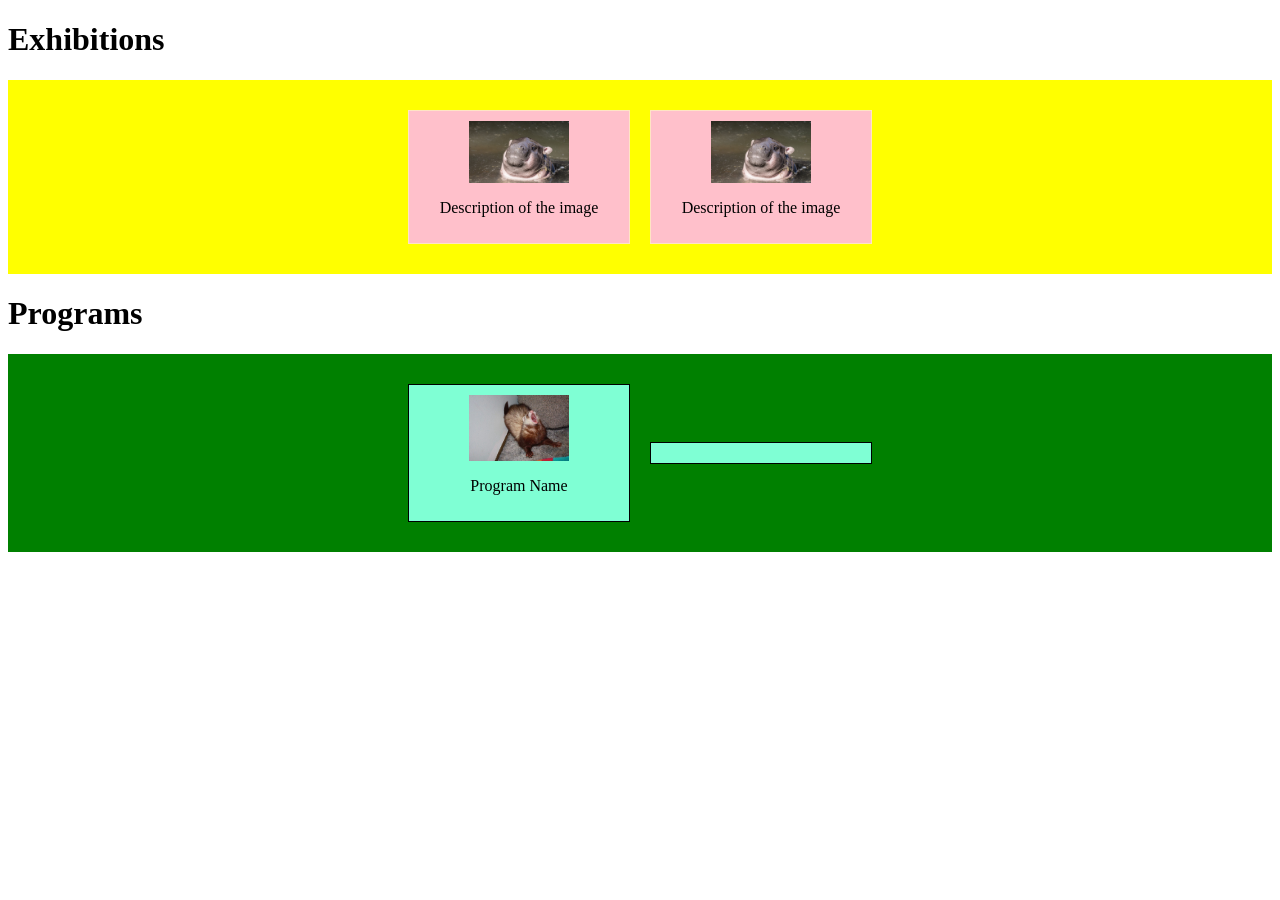
<file: Flex-Demo/index.html>
<!DOCTYPE html>
<html lang="en">

<head>
    <link rel="stylesheet" href="stylef.css">
</head>

<body>
    <div>
        <h1>Exhibitions</h1>
        <div class="cards-container">
            <div class="card">
                <img class="card-img" src="images/africa-pygmy-hippo-holly-berry-1-jan-24-2018.jpg">
                <p>Description of the image</p>
            </div>
            <div class="card">
                <img class="card-img" src="images/africa-pygmy-hippo-holly-berry-1-jan-24-2018.jpg">
                <p>Description of the image</p>
            </div>
        </div>
    </div>
    <div>
        <h1>Programs</h1>
        <div class="cards-containerP">
            <div class="cardP">
                <img class="card-img" src="images/IMG_6088.jpg">
                <p>Program Name</p>
            </div>
            <div class="cardP">

            </div>
        </div>
    </div>
</body>

</html>
</file>
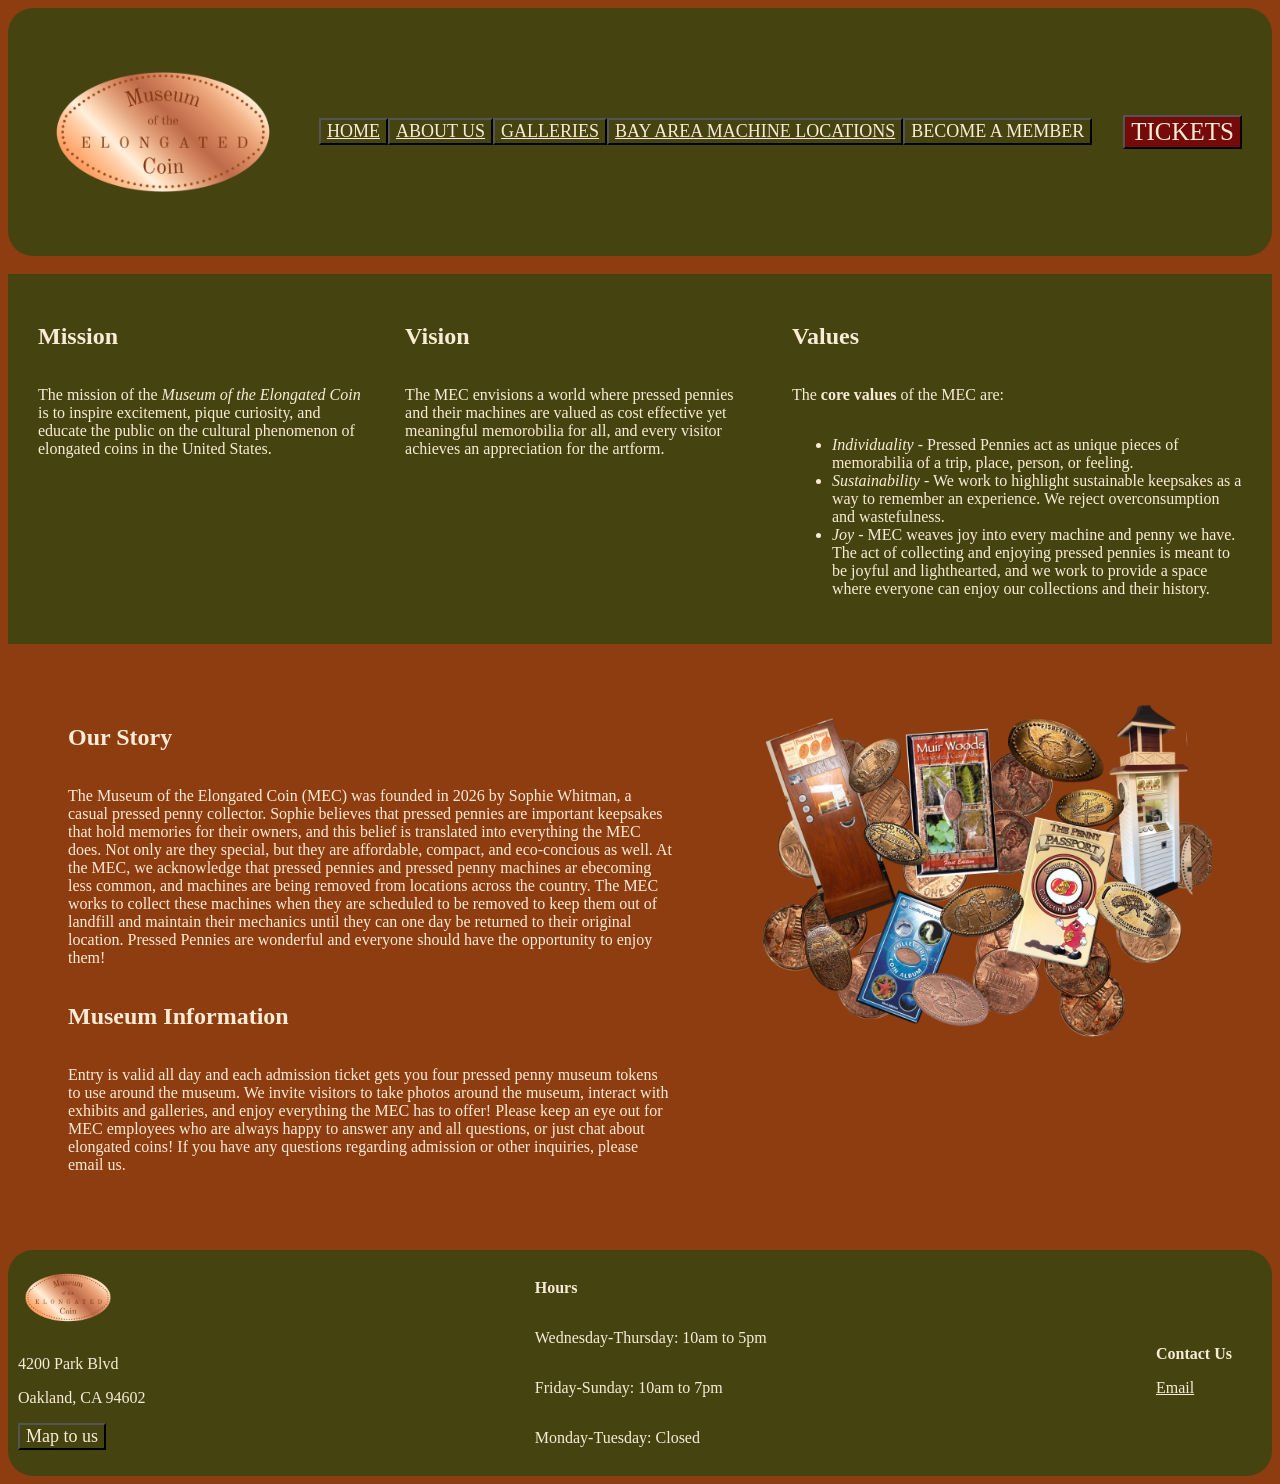
<file: AboutUs.html>
<!DOCTYPE html>
<html lang="en">

<head>
    <link rel="stylesheet" href="stylehome.css">
</head>

<body>
    <div class="header-container">
        <img class="logo" src="images/MECLogo.png">
        <div class="button-container">
            <div>
                <button class="headerbutton"> <a href="MEChomepage.html" style="color: antiquewhite;">HOME</a></button>
            </div>
            <div>
                <button class="headerbutton"> <a href="AboutUs.html" style="color: antiquewhite;">ABOUT US</a></button>
            </div>
            <div>
                <button class="headerbutton"> <a href="Galleries.html"
                        style="color: antiquewhite;">GALLERIES</a></button>
            </div>
            <div>
                <button class="headerbutton"> <a href="Locations.html" style="color: antiquewhite;">BAY AREA MACHINE
                        LOCATIONS</a></button>
            </div>
            <div>
                <button class="headerbutton">BECOME A MEMBER</button>
            </div>
        </div>
        <div class="admission-container">
            <button class="admissionbutton">TICKETS</button>
        </div>
    </div>
    <br>
    <div class="about-container">
        <div class="mission">
            <h2>Mission</h2>
            <p>The mission of the <i>Museum of the Elongated Coin</i> is to inspire excitement, pique curiosity, and
                educate the public on the cultural phenomenon of elongated coins in the United States.</p>
        </div>
        <div class="vision">
            <h2>Vision</h2>
            <p>The MEC envisions a world where pressed pennies and their machines are valued as cost effective yet
                meaningful memorobilia for all, and every visitor achieves an appreciation for the artform.</p>
        </div>
        <div class="values">
            <h2>Values</h2>
            <p>The <b>core values</b> of the MEC are:</p>
            <ul>
                <li><i>Individuality</i> - Pressed Pennies act as unique pieces of memorabilia of a trip, place, person,
                    or feeling.</li>
                <li><i>Sustainability</i> - We work to highlight sustainable keepsakes as a way to remember an
                    experience. We reject overconsumption and wastefulness.</li>
                <li><i>Joy</i> - MEC weaves joy into every machine and penny we have. The act of collecting and enjoying
                    pressed pennies is meant to be joyful and lighthearted, and we work to provide a space where
                    everyone can enjoy our collections and their history.</li>
            </ul>
        </div>
    </div>
    <div class="story">
        <div class="story1">
            <h2>Our Story</h2>
            <p>The Museum of the Elongated Coin (MEC) was founded in 2026 by Sophie Whitman, a casual pressed penny
                collector. Sophie believes that pressed pennies are important keepsakes that hold memories for their
                owners, and this belief is translated into everything the MEC does. Not only are they special, but they are affordable, compact, and eco-concious as well. At the
                MEC, we acknowledge that pressed pennies and pressed penny machines ar ebecoming less common, and
                machines are being removed from locations across the country. The MEC works to collect these machines
                when they are scheduled to be removed to keep them out of landfill and maintain their mechanics until
                they can one day be returned to their original location. Pressed Pennies are wonderful and everyone
                should have the opportunity to enjoy them!</p>
            <h2>Museum Information</h2>
            <p>Entry is valid all day and each admission ticket gets you four pressed penny museum tokens to use around
                the museum. We invite visitors to take photos around the museum, interact with exhibits and galleries,
                and enjoy everything the MEC has to offer! Please keep an eye out for MEC employees who are always happy
                to answer any and all questions, or just chat about elongated coins! If you have any questions regarding
                admission or other inquiries, please email us.</p>
        </div>
        <div class="story2">
            <img class="collection-img" src="images/collection.jpg">
        </div>
    </div>
    <div class="footer-container">
        <div class="logoaddress">
            <img class="logofoot" src="images/MECLogo.png">
            <p>4200 Park Blvd</p>
            <p>Oakland, CA 94602</p>
            <p>
                <button onclick="document.location='https://maps.app.goo.gl/gWMEnoSm9SWo5n4v9'" class="mapbutton">Map to
                    us</button>
            </p>
        </div>
        <div class="hours">
            <p><b>Hours</b></p>
            <p>Wednesday-Thursday: 10am to 5pm</p>
            <p>Friday-Sunday: 10am to 7pm</p>
            <p>Monday-Tuesday: Closed</p>
        </div>
        <div class="contact">
            <p><b>Contact Us</b></p>
            <a href="mailto:sewhitman2@dons.usfca.edu" style="color: antiquewhite;">Email</a>
        </div>
    </div>
</body>

</html>
</file>
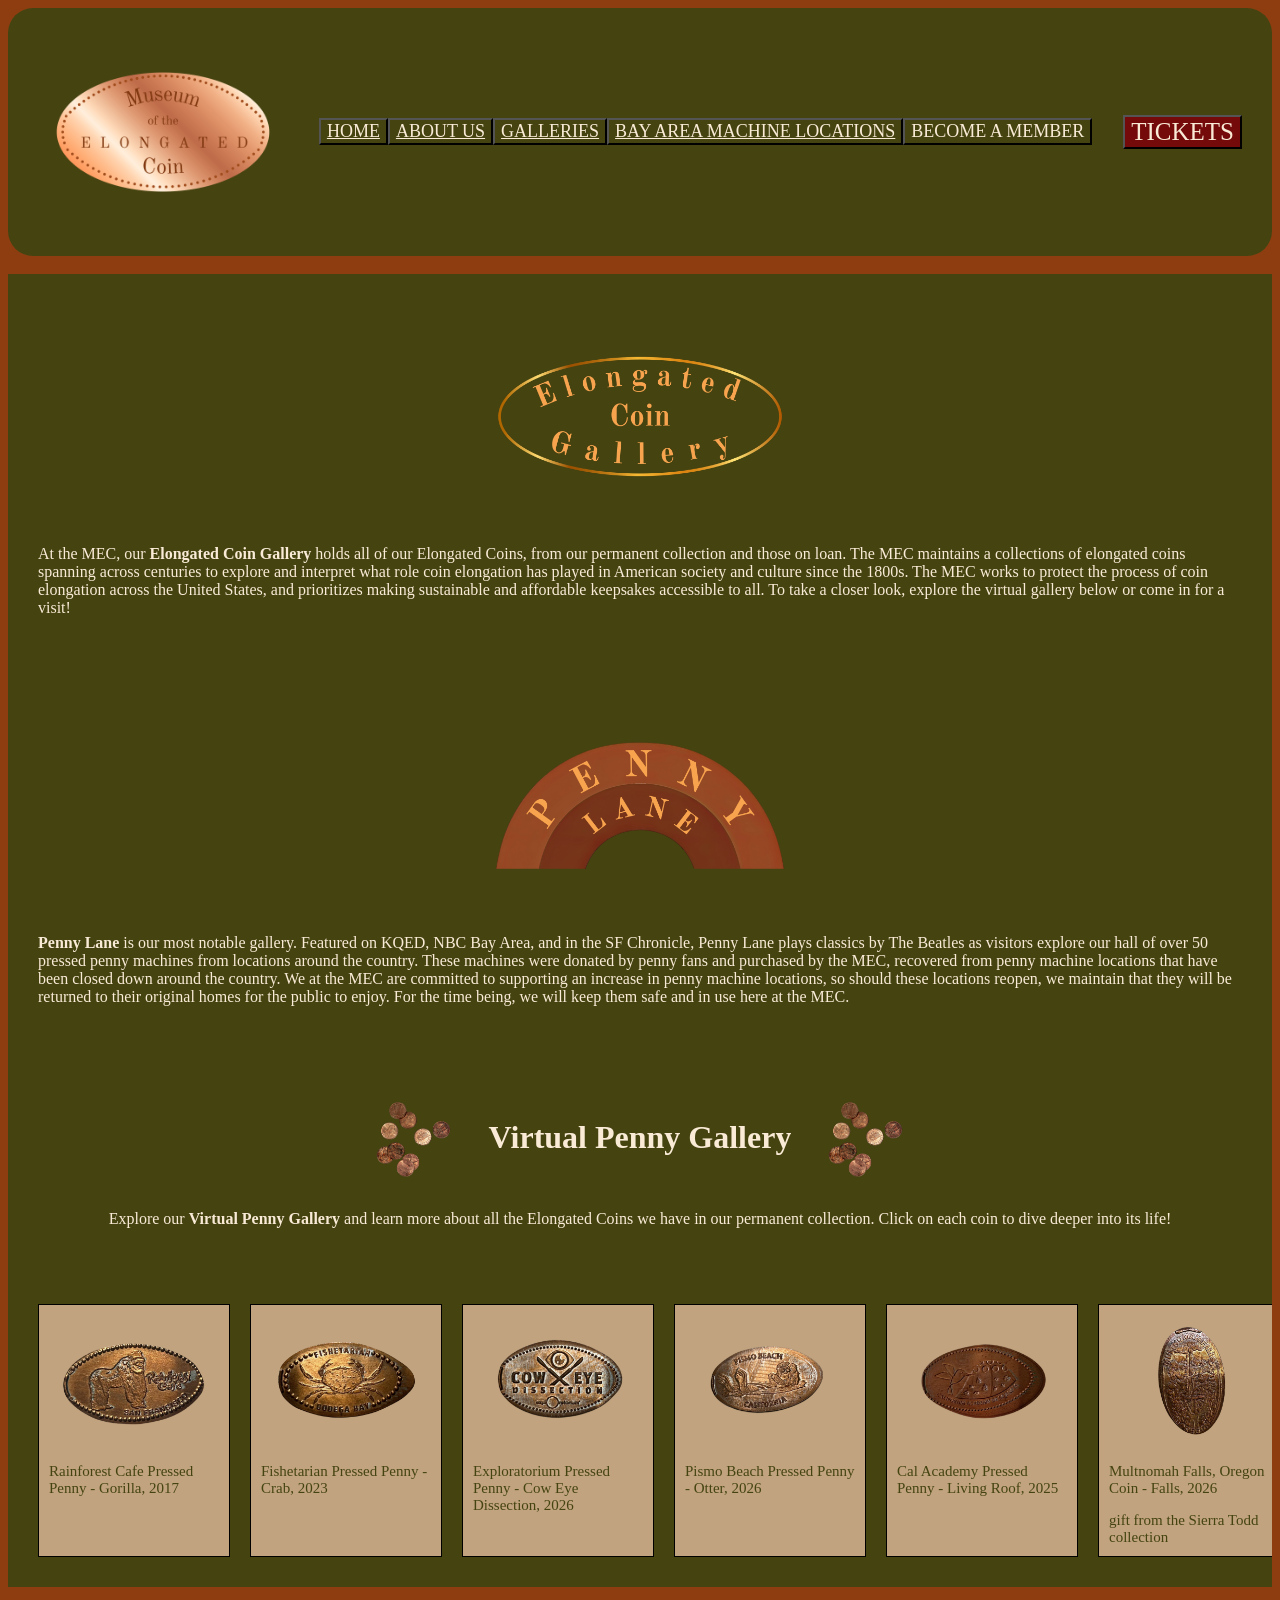
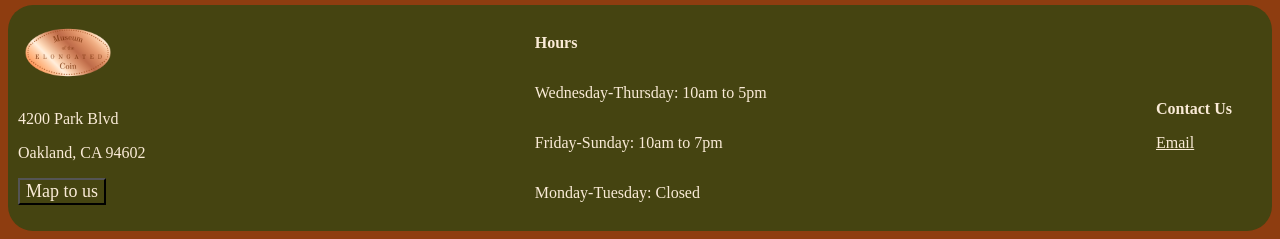
<file: Galleries.html>
<!DOCTYPE html>
<html lang="en">

<head>
    <link rel="stylesheet" href="stylehome.css">
</head>

<body>
    <div class="header-container">
        <img class="logo" src="images/MECLogo.png">
        <div class="button-container">
            <div>
                <button class="headerbutton"> <a href="MEChomepage.html" style="color: antiquewhite;">HOME</a></button>
            </div>
            <div>
                <button class="headerbutton"> <a href="AboutUs.html" style="color: antiquewhite;">ABOUT US</a></button>
            </div>
            <div>
                <button class="headerbutton"> <a href="Galleries.html"
                        style="color: antiquewhite;">GALLERIES</a></button>
            </div>
            <div>
                <button class="headerbutton"> <a href="Locations.html" style="color: antiquewhite;">BAY AREA MACHINE
                        LOCATIONS</a></button>
            </div>
            <div>
                <button class="headerbutton">BECOME A MEMBER</button>
            </div>
        </div>
        <div class="admission-container">
            <button class="admissionbutton">TICKETS</button>
        </div>
    </div>
    <br>
    <div class="MEC-gallery">
        <img class="logoimg" src="images/ECG.jpg">
        <p>At the MEC, our <b>Elongated Coin Gallery</b> holds all of our Elongated Coins, from our permanent collection
            and those on loan. The MEC maintains a collections of elongated coins spanning across centuries to explore
            and interpret what role coin elongation has played in American society and culture since the 1800s. The MEC
            works to protect the process of coin elongation across the United States, and prioritizes making sustainable
            and affordable keepsakes accessible to all. To
            take a closer look, explore the virtual gallery below or come in for a visit!</p>
    </div>
    <div class="penny-lane">
        <img class="logoimg" src="images/PL.jpg">
        <p><b>Penny Lane</b> is our most notable gallery. Featured on KQED, NBC Bay Area, and in the SF Chronicle, Penny
            Lane plays classics by The Beatles as visitors explore our hall of over 50 pressed penny machines from
            locations around the country. These machines were donated by penny fans and purchased by the MEC, recovered
            from penny machine locations that have been closed down around the country. We at the MEC are committed to
            supporting an increase in penny machine locations, so should these locations reopen, we maintain that they
            will be returned to their original homes for the public to enjoy. For the time being, we will keep them safe
            and in use here at the MEC.</p>
    </div>
    <div class="virtual-gallery">
        <div class="galleryintro">
            <img class="pennypicture" src="images/virtual-penny.jpg">
            <h1>Virtual Penny Gallery</h1> <img class="pennypicture" src="images/virtual-penny.jpg">
        </div>
        <p>Explore our <b>Virtual Penny Gallery</b> and learn more about all the Elongated Coins we have in our
            permanent collection. Click on each coin to dive deeper into its life!</p>
    </div>
    <div class="scroll-container">
        <div class="scroll-coin">
            <img class="card-img" src="images/RFC.jpg">
            <p>Rainforest Cafe Pressed Penny - Gorilla, 2017</p>
        </div>
        <div class="scroll-coin">
            <img class="card-img" src="images/Fish.jpg">
            <p>Fishetarian Pressed Penny - Crab, 2023</p>
        </div>
        <div class="scroll-coin">
            <img class="card-img" src="images/explocoin.jpg">
            <p>Exploratorium Pressed Penny - Cow Eye Dissection, 2026</p>
        </div>
        <div class="scroll-coin">
            <img class="card-img" src="images/pismocoin.jpg">
            <p>Pismo Beach Pressed Penny - Otter, 2026</p>
        </div>
        <div class="scroll-coin">
            <img class="card-img" src="images/calacadcoin.jpg">
            <p>Cal Academy Pressed Penny - Living Roof, 2025</p>
        </div>
        <div class="scroll-coin">
            <img class="card-img" src="images/waterfallcoin.jpg">
            <p>Multnomah Falls, Oregon Coin - Falls, 2026</p>
            gift from the Sierra Todd collection
        </div>
        <div class="scroll-coin">
            <img class="card-img" src="images/wcecoin.jpg">
            <p>World's Columbian Exchange Coin - 1893</p>
            gift from the American Numismatic Association
        </div>
        <div class="scroll-coin">
            <img class="card-img" src="images/bridgecoin.jpg">
            <p>San Francisco Pressed Penny - Golden Gate Bridge, 2017</p>
        </div>
        <div class="scroll-coin">
            <img class="card-img" src="images/cavetraincoin.jpg">
            <p>Santa Cruz Beach Boardwalk Pressed Penny - Cave Train, 2018</p>
        </div>
        <div class="scroll-coin">
            <img class="card-img" src="images/cratercoin.jpg">
            <p>Crater Lake Pressed Penny - 2022</p>
        </div>
        <div class="scroll-coin">
            <img class="card-img" src="images/dinocoin.jpg">
            <p>Universal Studios Pressed Penny - Jurassic World, 2025</p>
        </div>
        <div class="scroll-coin">
            <img class="card-img" src="images/grizzlycoin.jpg">
            <p>SF Zoo Pressed Penny - Grizzly, 2024</p>
        </div>
        <div class="scroll-coin">
            <img class="card-img" src="images/IWMcoin.jpg">
            <p>Imperial War Museum Pressed Penny - Flanders Poppy, 2019</p>
        </div>
        <div class="scroll-coin">
            <img class="card-img" src="images/LAcoin.jpg">
            <p>Farmers Market Pressed Penny - 2023</p>
        </div>
        <div class="scroll-coin">
            <img class="card-img" src="images/oldtowncoin.jpg">
            <p>Old Town San Diego Pressed Penny - 2024</p>
        </div>
        <div class="scroll-coin">
            <img class="card-img" src="images/PAcoin.jpg">
            <p>Philadelphia Pressed Penny - Liberty Bell, 2024</p>
        </div>
        <div class="scroll-coin">
            <img class="card-img" src="images/spacecoin.jpg">
            <p>Cal Academy Pressed Penny - Planets, 2025</p>
        </div>
        <div class="scroll-coin">
            <img class="card-img" src="images/muirwoodscoin.jpg">
            <p>Muir Woods Pressed Penny - Owl, 2026</p>
            gift of Claire Weeks
        </div>
    </div>
    <br>
    <div class="footer-container">
        <div class="logoaddress">
            <img class="logofoot" src="images/MECLogo.png">
            <p>4200 Park Blvd</p>
            <p>Oakland, CA 94602</p>
            <p>
                <button onclick="document.location='https://maps.app.goo.gl/gWMEnoSm9SWo5n4v9'" class="mapbutton">Map to
                    us</button>
            </p>
        </div>
        <div class="hours">
            <p><b>Hours</b></p>
            <p>Wednesday-Thursday: 10am to 5pm</p>
            <p>Friday-Sunday: 10am to 7pm</p>
            <p>Monday-Tuesday: Closed</p>
        </div>
        <div class="contact">
            <p><b>Contact Us</b></p>
            <a href="mailto:sewhitman2@dons.usfca.edu" style="color: antiquewhite;">Email</a>
        </div>
    </div>
</body>

</html>
</file>
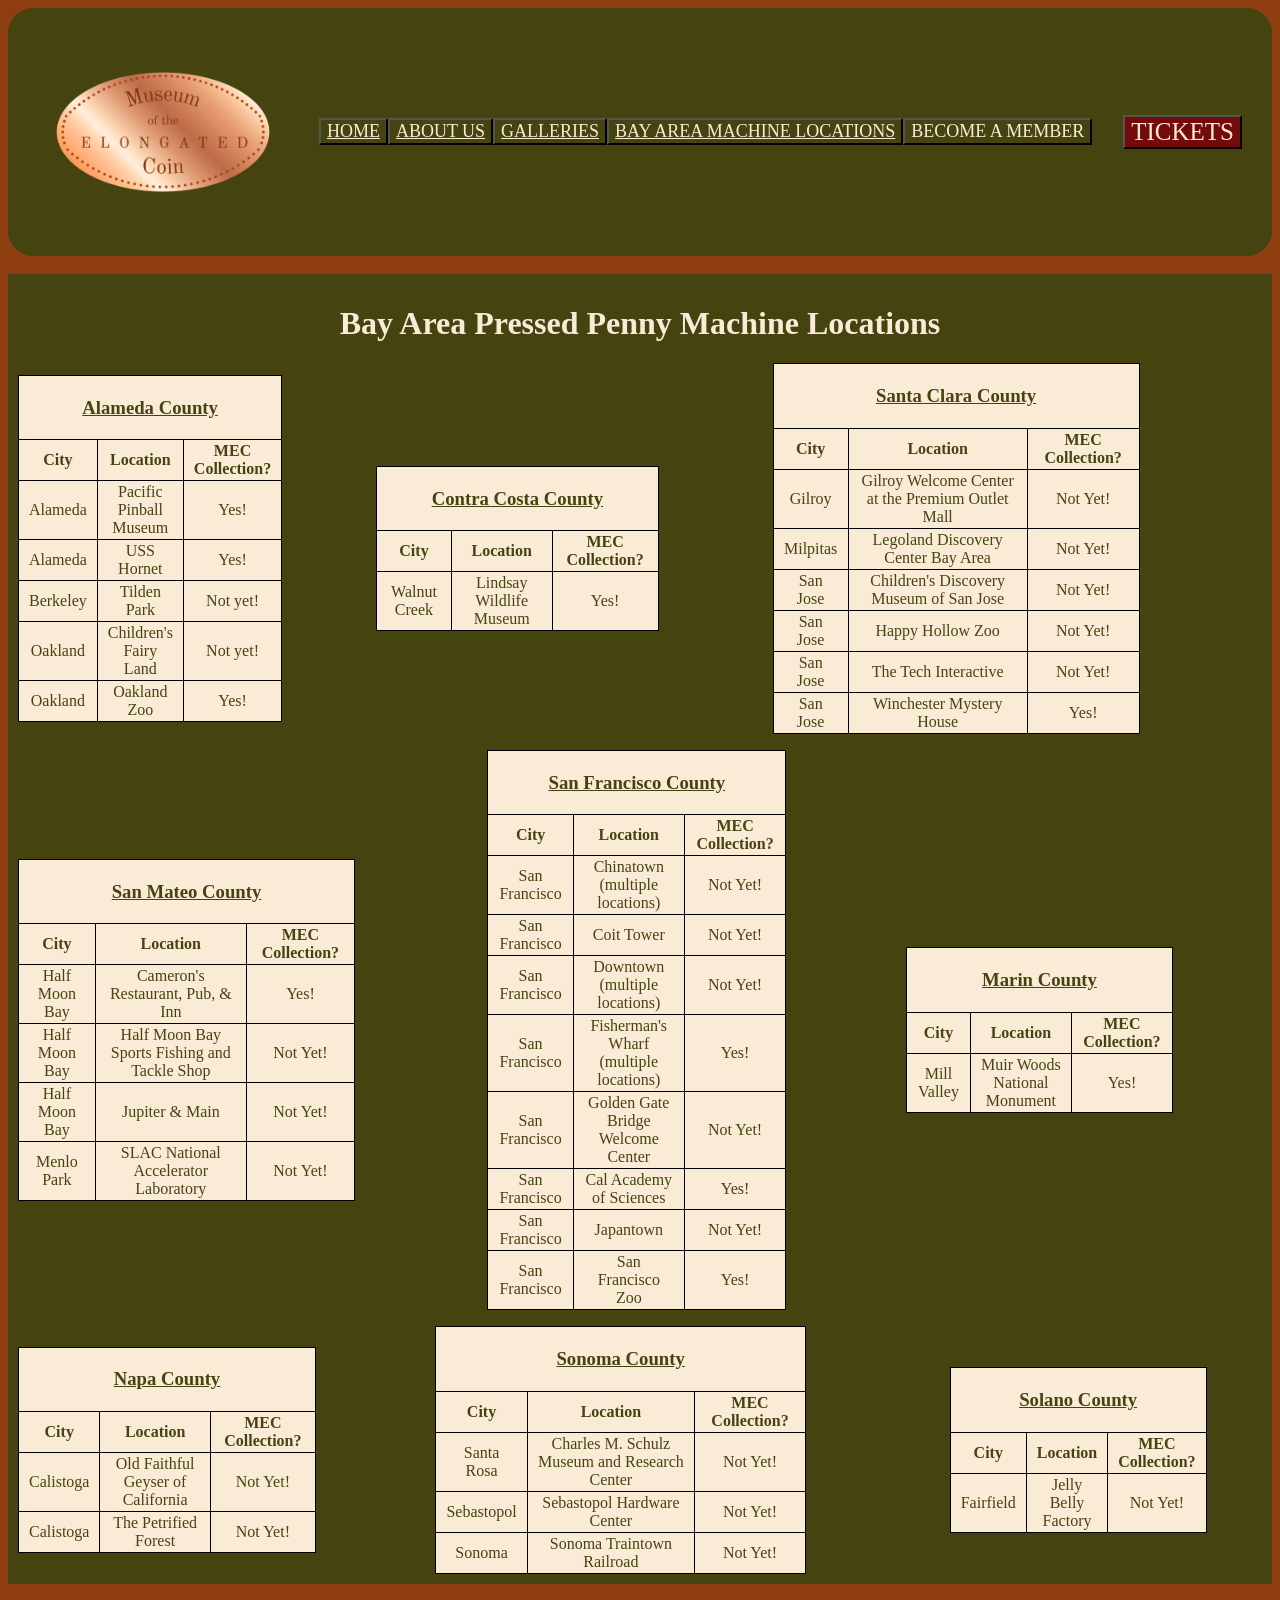
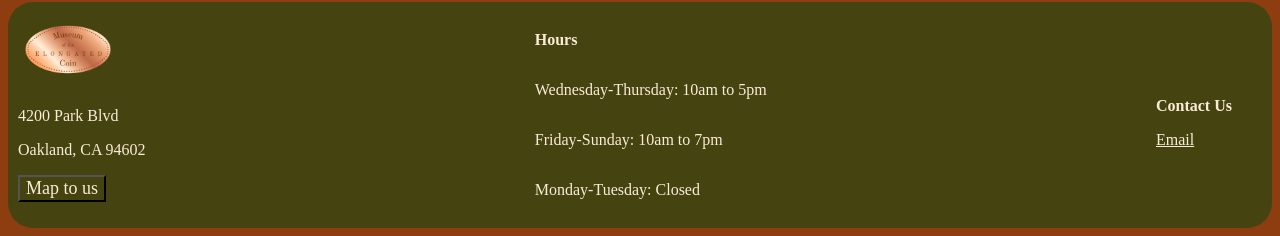
<file: Locations.html>
<!DOCTYPE html>
<html lang="en">

<head>
    <link rel="stylesheet" href="stylehome.css">
</head>

<body>
    <div class="header-container">
        <img class="logo" src="images/MECLogo.png">
        <div class="button-container">
            <div>
                <button class="headerbutton"> <a href="MEChomepage.html" style="color: antiquewhite;">HOME</a></button>
            </div>
            <div>
                <button class="headerbutton"> <a href="AboutUs.html" style="color: antiquewhite;">ABOUT US</a></button>
            </div>
            <div>
                <button class="headerbutton"> <a href="Galleries.html" style="color: antiquewhite;">GALLERIES</a></button>
            </div>
            <div>
                <button class="headerbutton"> <a href="Locations.html" style="color: antiquewhite;">BAY AREA MACHINE LOCATIONS</a></button>
            </div>
            <div>
                <button class="headerbutton">BECOME A MEMBER</button>
            </div>
        </div>
        <div class="admission-container">
            <button class="admissionbutton">TICKETS</button>
        </div>
    </div>
    <br>
    <div class="location-container">
        <h1>Bay Area Pressed Penny Machine Locations</h1>
        <div>
            <div class="tables1">
                <div class="alameda-table">
                <table style="width: 75%;">
                    <tr>
                        <th colspan="3">
                            <h3><u>Alameda County</u></h3>
                        </th>
                    </tr>
                    <tr>
                        <th>City</th>
                        <th>Location</th>
                        <th>MEC Collection?</th>
                    </tr>
                    <tr>
                        <td>Alameda</td>
                        <td>Pacific Pinball Museum</td>
                        <td>Yes!</td>
                    </tr>
                    <tr>
                        <td>Alameda</td>
                        <td>USS Hornet</td>
                        <td>Yes!</td>
                    </tr>
                    <tr>
                        <td>Berkeley</td>
                        <td>Tilden Park</td>
                        <td>Not yet!</td>
                    </tr>
                    <tr>
                        <td>Oakland</td>
                        <td>Children's Fairy Land</td>
                        <td>Not yet!</td>
                    </tr>
                    <tr>
                        <td>Oakland</td>
                        <td>Oakland Zoo</td>
                        <td>Yes!</td>
                    </tr>
                </table>
                </div>
                <div class="contra-table">
                <table style="width: 75%;">
                    <tr>
                        <th colspan="3">
                            <h3><u>Contra Costa County</u></h3>
                        </th>
                    </tr>
                    <tr>
                        <th>City</th>
                        <th>Location</th>
                        <th>MEC Collection?</th>
                    </tr>
                    <tr>
                        <td>Walnut Creek</td>
                        <td>Lindsay Wildlife Museum</td>
                        <td>Yes!</td>
                    </tr>
                </table>
                </div>
                <div class="clara-table">
                <table style="width: 75%;">
                    <tr>
                        <th colspan="3">
                            <h3><u>Santa Clara County</u></h3>
                        </th>
                    </tr>
                    <tr>
                        <th>City</th>
                        <th>Location</th>
                        <th>MEC Collection?</th>
                    </tr>
                    <tr>
                        <td>Gilroy</td>
                        <td>Gilroy Welcome Center at the Premium Outlet Mall</td>
                        <td>Not Yet!</td>
                    </tr>
                    <tr>
                        <td>Milpitas</td>
                        <td>Legoland Discovery Center Bay Area</td>
                        <td>Not Yet!</td>
                    </tr>
                    <tr>
                        <td>San Jose</td>
                        <td>Children's Discovery Museum of San Jose</td>
                        <td>Not Yet!</td>
                    </tr>
                    <tr>
                        <td>San Jose</td>
                        <td>Happy Hollow Zoo</td>
                        <td>Not Yet!</td>
                    </tr>
                    <tr>
                        <td>San Jose</td>
                        <td>The Tech Interactive</td>
                        <td>Not Yet!</td>
                    </tr>
                    <tr>
                        <td>San Jose</td>
                        <td>Winchester Mystery House</td>
                        <td>Yes!</td>
                    </tr>
                </table>
                </div>
            </div>
            <p> </p>
            <div class="tables2">
                <div class="mateo-table">
                <table style="width: 75%;">
                    <tr>
                        <th colspan="3">
                            <h3><u>San Mateo County</u></h3>
                        </th>
                    </tr>
                    <tr>
                        <th>City</th>
                        <th>Location</th>
                        <th>MEC Collection?</th>
                    </tr>
                    <tr>
                        <td>Half Moon Bay</td>
                        <td>Cameron's Restaurant, Pub, & Inn</td>
                        <td>Yes!</td>
                    </tr>
                    <tr>
                        <td>Half Moon Bay</td>
                        <td>Half Moon Bay Sports Fishing and Tackle Shop</td>
                        <td>Not Yet!</td>
                    </tr>
                    <tr>
                        <td>Half Moon Bay</td>
                        <td>Jupiter & Main</td>
                        <td>Not Yet!</td>
                    </tr>
                    <tr>
                        <td>Menlo Park</td>
                        <td>SLAC National Accelerator Laboratory</td>
                        <td>Not Yet!</td>
                    </tr>
                </table>
                </div>
                <div class="SF-table">
                <table style="width: 75%;">
                    <tr>
                        <th colspan="3">
                            <h3><u>San Francisco County</u></h3>
                        </th>
                    </tr>
                    <tr>
                        <th>City</th>
                        <th>Location</th>
                        <th>MEC Collection?</th>
                    </tr>
                    <tr>
                        <td>San Francisco</td>
                        <td>Chinatown (multiple locations)</td>
                        <td>Not Yet!</td>
                    </tr>
                    <tr>
                        <td>San Francisco</td>
                        <td>Coit Tower</td>
                        <td>Not Yet!</td>
                    </tr>
                    <tr>
                        <td>San Francisco</td>
                        <td>Downtown (multiple locations)</td>
                        <td>Not Yet!</td>
                    </tr>
                    <tr>
                        <td>San Francisco</td>
                        <td>Fisherman's Wharf (multiple locations)</td>
                        <td>Yes!</td>
                    </tr>
                    <tr>
                        <td>San Francisco</td>
                        <td>Golden Gate Bridge Welcome Center</td>
                        <td>Not Yet!</td>
                    </tr>
                    <tr>
                        <td>San Francisco</td>
                        <td>Cal Academy of Sciences</td>
                        <td>Yes!</td>
                    </tr>
                    <tr>
                        <td>San Francisco</td>
                        <td>Japantown</td>
                        <td>Not Yet!</td>
                    </tr>
                    <tr>
                        <td>San Francisco</td>
                        <td>San Francisco Zoo</td>
                        <td>Yes!</td>
                    </tr>
                </table>
                </div>
                <div class="marin-table">
                <table style="width: 75%;">
                    <tr>
                        <th colspan="3">
                            <h3><u>Marin County</u></h3>
                        </th>
                    </tr>
                    <tr>
                        <th>City</th>
                        <th>Location</th>
                        <th>MEC Collection?</th>
                    </tr>
                    <tr>
                        <td>Mill Valley</td>
                        <td>Muir Woods National Monument</td>
                        <td>Yes!</td>
                    </tr>
                </table>
                </div>
            </div>
            <p> </p>
            <div class="tables3">
                <div class="napa-table">
                <table style="width: 75%;">
                    <tr>
                        <th colspan="3">
                            <h3><u>Napa County</u></h3>
                        </th>
                    </tr>
                    <tr>
                        <th>City</th>
                        <th>Location</th>
                        <th>MEC Collection?</th>
                    </tr>
                    <tr>
                        <td>Calistoga</td>
                        <td>Old Faithful Geyser of California</td>
                        <td>Not Yet!</td>
                    </tr>
                    <tr>
                        <td>Calistoga</td>
                        <td>The Petrified Forest</td>
                        <td>Not Yet!</td>
                    </tr>
                </table>
                </div>
                <div class="sonoma-table">
                <table style="width: 75%;">
                    <tr>
                        <th colspan="3">
                            <h3><u>Sonoma County</u></h3>
                        </th>
                    </tr>
                    <tr>
                        <th>City</th>
                        <th>Location</th>
                        <th>MEC Collection?</th>
                    </tr>
                    <tr>
                        <td>Santa Rosa</td>
                        <td>Charles M. Schulz Museum and Research Center</td>
                        <td>Not Yet!</td>
                    </tr>
                    <tr>
                        <td>Sebastopol</td>
                        <td>Sebastopol Hardware Center</td>
                        <td>Not Yet!</td>
                    </tr>
                    <tr>
                        <td>Sonoma</td>
                        <td>Sonoma Traintown Railroad</td>
                        <td>Not Yet!</td>
                    </tr>
                </table>
                </div>
                <div class="solano-table">
                <table style="width: 75%;">
                    <tr>
                        <th colspan="3">
                            <h3><u>Solano County</u></h3>
                        </th>
                    </tr>
                    <tr>
                        <th>City</th>
                        <th>Location</th>
                        <th>MEC Collection?</th>
                    </tr>
                    <tr>
                        <td>Fairfield</td>
                        <td>Jelly Belly Factory</td>
                        <td>Not Yet!</td>
                    </tr>
                </table>
                </div>
            </div>
        </div>
    </div>
    <br>
    <div class="footer-container">
        <div class="logoaddress">
            <img class="logofoot" src="images/MECLogo.png">
            <p>4200 Park Blvd</p>
            <p>Oakland, CA 94602</p>
            <p>
                <button onclick="document.location='https://maps.app.goo.gl/gWMEnoSm9SWo5n4v9'" class="mapbutton">Map to
                    us</button>
            </p>
        </div>
        <div class="hours">
            <p><b>Hours</b></p>
            <p>Wednesday-Thursday: 10am to 5pm</p>
            <p>Friday-Sunday: 10am to 7pm</p>
            <p>Monday-Tuesday: Closed</p>
        </div>
        <div class="contact">
            <p><b>Contact Us</b></p>
            <a href="mailto:sewhitman2@dons.usfca.edu" style="color: antiquewhite;">Email</a>
        </div>
    </div>
</body>

</html>
</file>
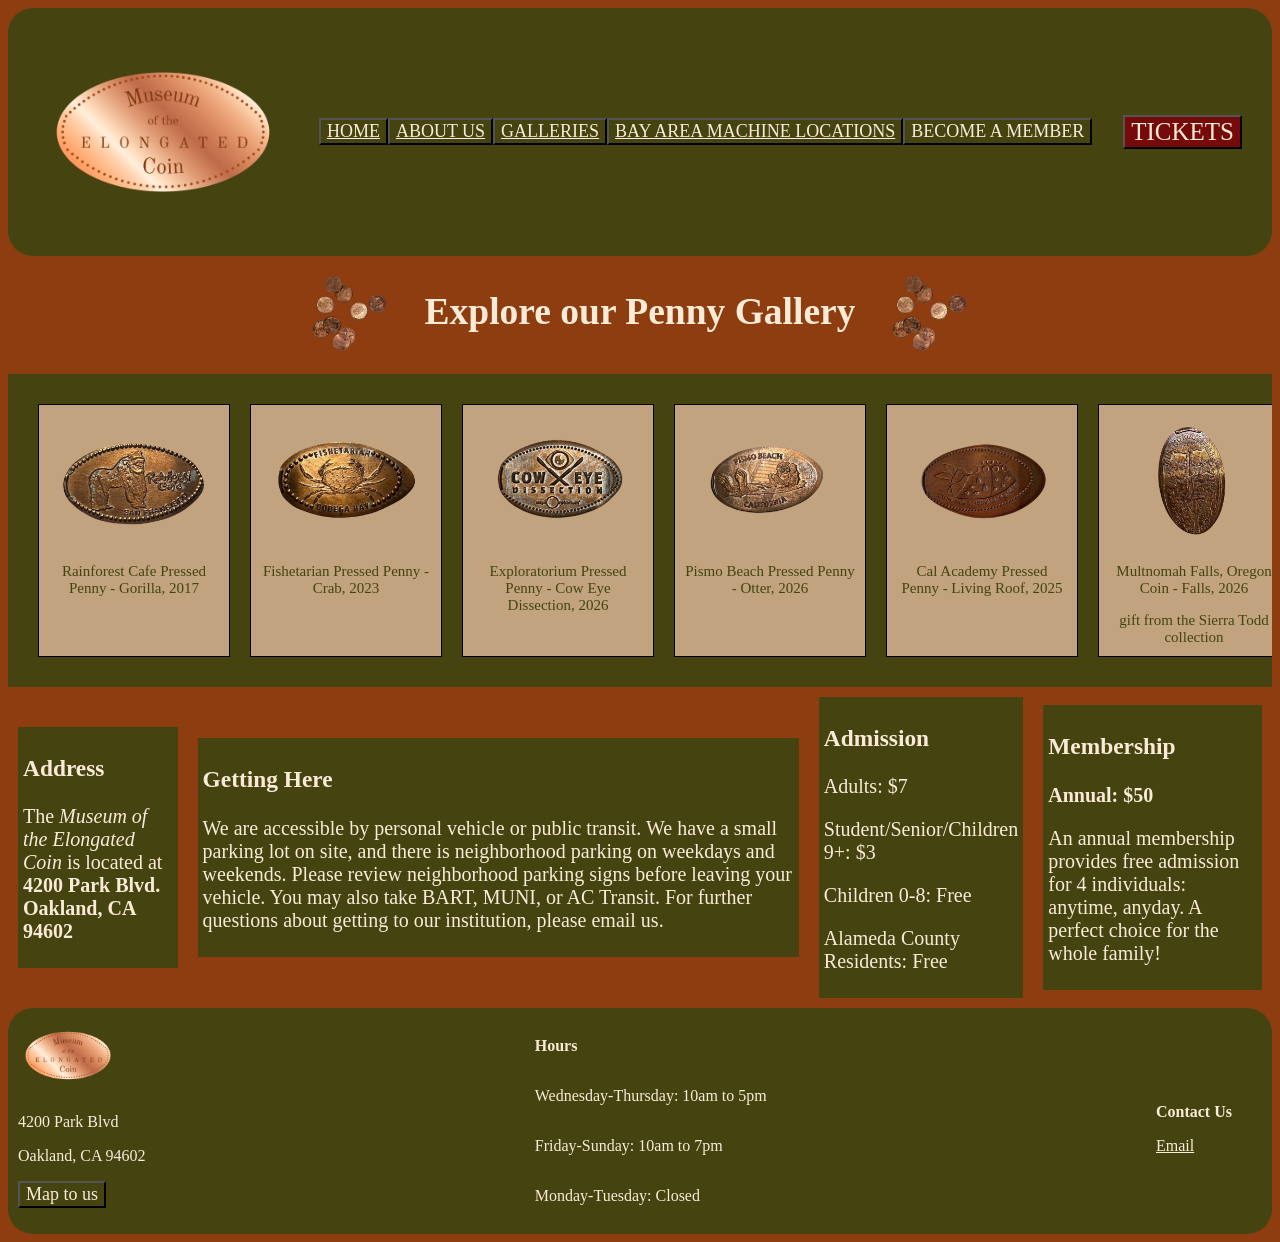
<file: MEChomepage.html>
<!DOCTYPE html>
<html lang="en">

<head>
    <link rel="stylesheet" href="stylehome.css">
</head>

<body>
    <div class="header-container">
        <img class="logo" src="images/MECLogo.png">
        <div class="button-container">
            <div>
                <button class="headerbutton"> <a href="MEChomepage.html" style="color: antiquewhite;">HOME</a></button>
            </div>
            <div>
                <button class="headerbutton"> <a href="AboutUs.html" style="color: antiquewhite;">ABOUT US</a></button>
            </div>
            <div>
                <button class="headerbutton"> <a href="Galleries.html"
                        style="color: antiquewhite;">GALLERIES</a></button>
            </div>
            <div>
                <button class="headerbutton"> <a href="Locations.html" style="color: antiquewhite;">BAY AREA MACHINE
                        LOCATIONS</a></button>
            </div>
            <div>
                <button class="headerbutton">BECOME A MEMBER</button>
            </div>
        </div>
        <div class="admission-container">
            <button class="admissionbutton">TICKETS</button>
        </div>
    </div>
    <div class="gallery">
        <div class="galleryintro">
            <img class="pennypicture" src="images/Pennies.jpg">
            <h2>Explore our Penny Gallery</h2> <img class="pennypicture" src="images/Pennies.jpg">
        </div>
        <div class="cards-container">
            <div class="card">
                <img class="card-img" src="images/RFC.jpg">
                <p>Rainforest Cafe Pressed Penny - Gorilla, 2017</p>
            </div>
            <div class="card">
                <img class="card-img" src="images/Fish.jpg">
                <p>Fishetarian Pressed Penny - Crab, 2023</p>
            </div>
            <div class="card">
                <img class="card-img" src="images/explocoin.jpg">
                <p>Exploratorium Pressed Penny - Cow Eye Dissection, 2026</p>
            </div>
            <div class="card">
                <img class="card-img" src="images/pismocoin.jpg">
                <p>Pismo Beach Pressed Penny - Otter, 2026</p>
            </div>
            <div class="card">
                <img class="card-img" src="images/calacadcoin.jpg">
                <p>Cal Academy Pressed Penny - Living Roof, 2025</p>
            </div>
            <div class="card">
                <img class="card-img" src="images/waterfallcoin.jpg">
                <p>Multnomah Falls, Oregon Coin - Falls, 2026</p>
                gift from the Sierra Todd collection
            </div>
            <div class="card">
                <img class="card-img" src="images/wcecoin.jpg">
                <p>World's Columbian Exchange Coin - 1893</p>
                gift from the American Numismatic Association
            </div>
            <div class="card">
                <img class="card-img" src="images/bridgecoin.jpg">
                <p>San Francisco Pressed Penny - Golden Gate Bridge, 2017</p>
            </div>
            <div class="card">
                <img class="card-img" src="images/cavetraincoin.jpg">
                <p>Santa Cruz Beach Boardwalk Pressed Penny - Cave Train, 2018</p>
            </div>
            <div class="card">
                <img class="card-img" src="images/cratercoin.jpg">
                <p>Crater Lake Pressed Penny - 2022</p>
            </div>
            <div class="card">
                <img class="card-img" src="images/dinocoin.jpg">
                <p>Universal Studios Pressed Penny - Jurassic World, 2025</p>
            </div>
            <div class="card">
                <img class="card-img" src="images/grizzlycoin.jpg">
                <p>SF Zoo Pressed Penny - Grizzly, 2024</p>
            </div>
            <div class="card">
                <img class="card-img" src="images/IWMcoin.jpg">
                <p>Imperial War Museum Pressed Penny - Flanders Poppy, 2019</p>
            </div>
            <div class="card">
                <img class="card-img" src="images/LAcoin.jpg">
                <p>Farmers Market Pressed Penny - 2023</p>
            </div>
            <div class="card">
                <img class="card-img" src="images/oldtowncoin.jpg">
                <p>Old Town San Diego Pressed Penny - 2024</p>
            </div>
            <div class="card">
                <img class="card-img" src="images/PAcoin.jpg">
                <p>Philadelphia Pressed Penny - Liberty Bell, 2024</p>
            </div>
            <div class="card">
                <img class="card-img" src="images/spacecoin.jpg">
                <p>Cal Academy Pressed Penny - Planets, 2025</p>
            </div>
            <div class="card">
                <img class="card-img" src="images/muirwoodscoin.jpg">
                <p>Muir Woods Pressed Penny - Owl, 2026</p>
                gift of Claire Weeks
            </div>
        </div>
    </div>
    <div class="admit-container">
        <div class="address">
            <h3>Address</h3>
            <p>The <i>Museum of the Elongated Coin</i> is located at <b>4200 Park Blvd. Oakland, CA 94602</b></p>
        </div>
        <div class="admission">
            <h3>Getting Here</h3>
            <p>We are accessible by personal vehicle or public transit. We have a small parking lot on site, and
                there is neighborhood parking on weekdays and weekends. Please review neighborhood parking signs
                before leaving your vehicle. You may also take BART, MUNI, or AC Transit. For further questions
                about getting to our institution, please email us.</p>
        </div>
        <div class="admission">
            <h3>Admission</h3>
            <p>Adults: $7</p>
            <p>Student/Senior/Children 9+: $3</p>
            <p>Children 0-8: Free</p>
            <p>Alameda County Residents: Free</p>
        </div>
        <div class="admission">
            <h3>Membership</h3>
            <p><b>Annual: $50</b></p>
            <p>An annual membership provides free admission for 4 individuals: anytime, anyday. A perfect choice for the
                whole family!</p>
        </div>
    </div>
    <div class="footer-container">
        <div class="logoaddress">
            <img class="logofoot" src="images/MECLogo.png">
            <p>4200 Park Blvd</p>
            <p>Oakland, CA 94602</p>
            <p>
                <button onclick="document.location='https://maps.app.goo.gl/gWMEnoSm9SWo5n4v9'" class="mapbutton">Map to
                    us</button>
            </p>
        </div>
        <div class="hours">
            <p><b>Hours</b></p>
            <p>Wednesday-Thursday: 10am to 5pm</p>
            <p>Friday-Sunday: 10am to 7pm</p>
            <p>Monday-Tuesday: Closed</p>
        </div>
        <div class="contact">
            <p><b>Contact Us</b></p>
            <a href="mailto:sewhitman2@dons.usfca.edu" style="color: antiquewhite;">Email</a>
        </div>
    </div>
</body>

</html>
</file>
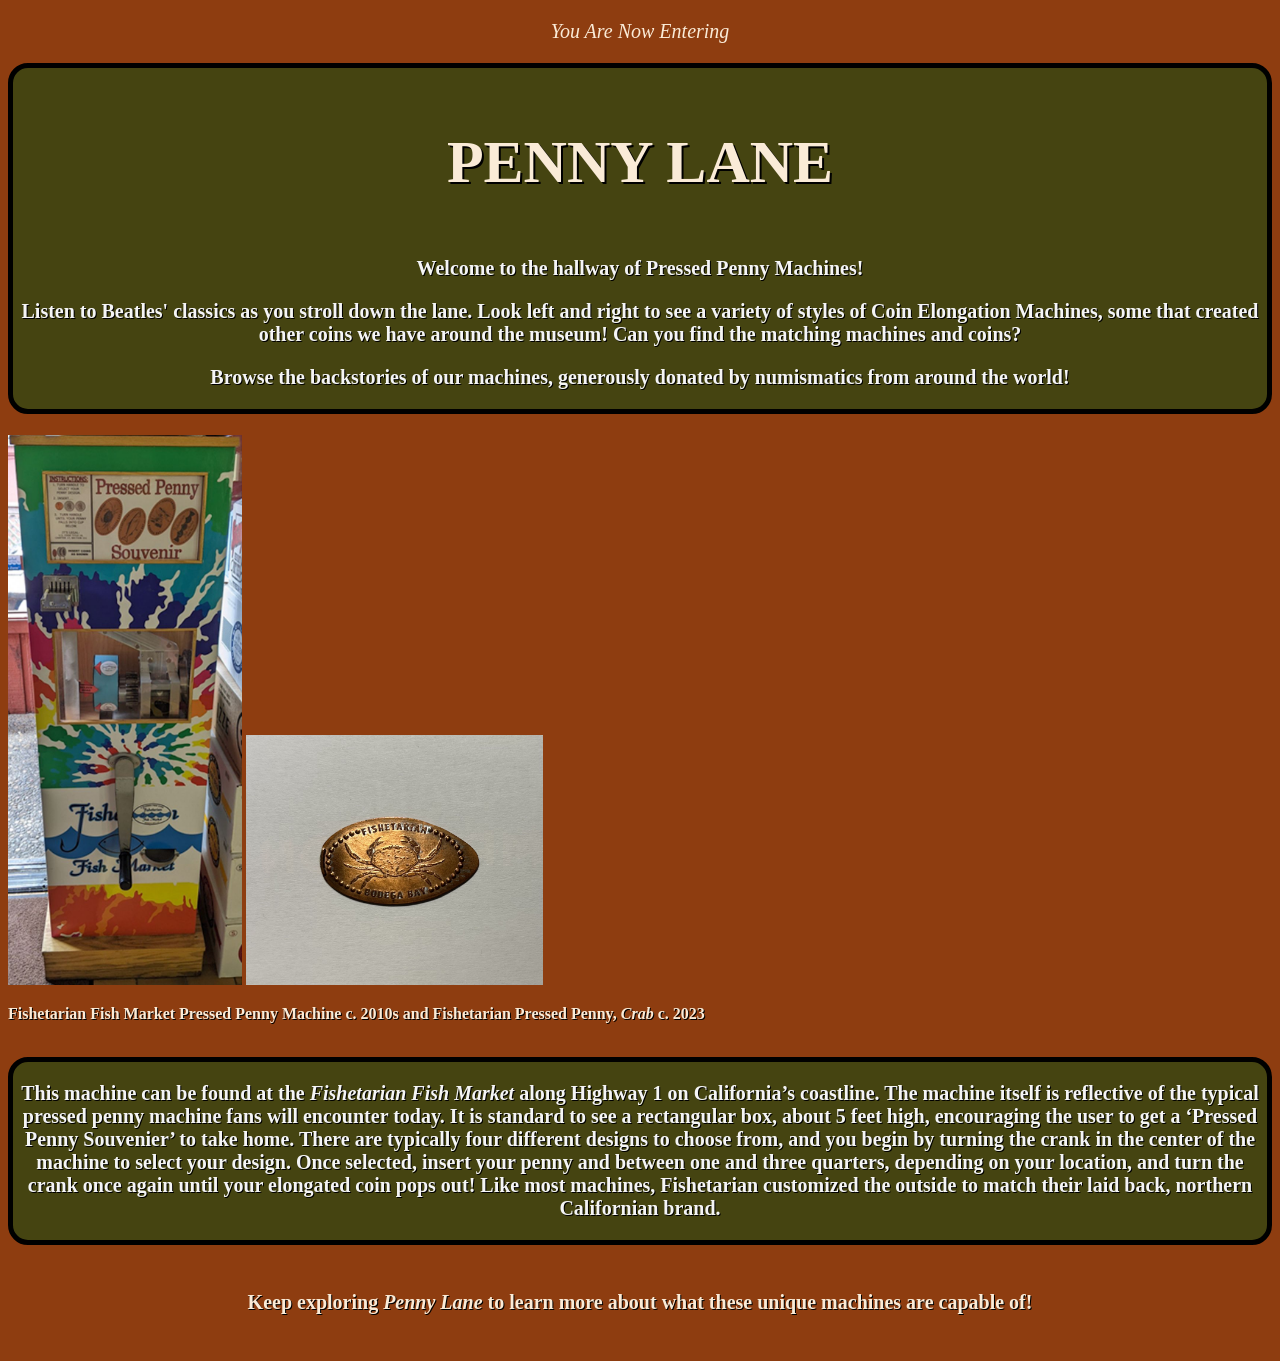
<file: pennylane.html>
<!DOCTYPE html>
<html>

<head>
    <link rel="stylesheet" href="stylepl.css">
</head>

<body>
    <p class="entry">
        <i>You Are Now Entering</i>
    </p>
    <h3 class="welcome">
        <p class="title">PENNY LANE</p>
        <p>Welcome to the hallway of Pressed Penny Machines!</p>
        <p>Listen to Beatles' classics as you stroll down the lane. Look left and right to see a variety of styles of
            Coin Elongation Machines, some that created other coins we have around the museum! Can you find the matching
            machines and coins?</p>
        <p>Browse the backstories of our machines, generously donated by numismatics from around the world!</p>
    </h3>
    <div class="machine">
        <h4>
            <img class="imagemachine" src="images/FishetarianMachine.jpg">
            <img class="imagecoin" src="images/FishetarianCrabCoin.jpg">
            <p> </p>
            <p>Fishetarian Fish Market Pressed Penny Machine c. 2010s and Fishetarian Pressed Penny, <i>Crab</i> c. 2023
            </p>
        </h4>
        <h5 class="description">
            <p>This machine can be found at the <i>Fishetarian Fish Market</i> along Highway 1 on California’s
                coastline. The
                machine itself is reflective of the typical pressed penny machine fans will encounter today. It is
                standard to see a rectangular box, about 5 feet high, encouraging the user to get a ‘Pressed Penny
                Souvenier’ to take home. There are typically four different designs to choose from, and you begin by
                turning the crank in the center of the machine to select your design. Once selected, insert your penny
                and between one and three quarters, depending on your location, and turn the crank once again until your
                elongated coin pops out! Like most machines, Fishetarian customized the outside to match their laid
                back,
                northern Californian brand.</p>
        </h5>
    </div>
    <h6 class="direction">
        Keep exploring <i>Penny Lane</i> to learn more about what these unique machines are capable of!
    </h6>
</body>

</html>
</file>
<file: Flex-Demo/stylef.css>
.cards-container {
    display: flex;
    flex-direction: row;
    background: yellow;
    padding: 20px;
    align-items: center;
    justify-content: center;
}

.card-img {
    width: 100px;
}

.card {
    border: 1px solid bisque;
    margin: 10px;
    padding: 10px;
    width: 200px;
    display: flex;
    flex-direction: column;
    align-items: center;
    background: pink;
    transition: all 1s ease;
}

.cards-containerP {
    display: flex;
    flex-direction: row;
    background: green;
    padding: 20px;
    align-items: center;
    justify-content: center;
}

.cardP {
    border: 1px solid black;
    margin: 10px;
    padding: 10px;
    width: 200px;
    display: flex;
    flex-direction: column;
    align-items: center;
    background: aquamarine;
}

.card:hover {
    background: powderblue;
    transform: scale(1.2);
    background-color: blueviolet;
}
</file>
<file: stylehome.css>
body {
    background-color: #8e3d10;
    font-family: 'Times New Roman', Times, serif;
}

.logo {
    width: 250px;
}

.header-container {
    display: flex;
    flex-direction: row;
    background: #454411;
    padding: 30px;
    align-items: center;
    justify-content: space-between;
    border-radius: 25px;
}

.button-container {
    display: inline-flex;
    flex-direction: row;
}

.admission-container {
    display: flex;
    flex-direction: row;
    align-items: right;
}

.headerbutton:hover {
    background-color: #803810;
    border: 15px black;
    transform: scale(1.2);
    color: antiquewhite;
}

.headerbutton {
    color: antiquewhite;
    background: #454411;
    font-size: 18px;
    font-family: 'Times New Roman', Times, serif;
}

.admissionbutton {
    color: antiquewhite;
    background: rgb(116, 10, 10);
    font-size: 25px;
    font-family: 'Times New Roman', Times, serif;
}

.admissionbutton:hover {
    background-color: antiquewhite;
    border: 10px black;
    transform: scale(1.2);
    color: rgb(116, 10, 10);
}

.gallery {
    text-align: center;
    font-size: 25px;
}

.galleryintro {
    display: flex;
    flex-direction: row;
    display: inline-flex;
    align-items: center;
    color: antiquewhite;
}

.pennypicture {
    width: 150px;
}

.cards-container {
    background-color: #454411;
    display: flex;
    overflow-x: auto;
    white-space: wrap;
    padding: 20px;
    flex-direction: row;
    font-size: 15px;
    color: #454411;
}

.card-img {
    width: 150px;
    padding: 10px;
}

.card {
    border: 1px solid black;
    margin: 10px;
    padding: 10px;
    width: 200px;
    display: flex;
    flex-direction: column;
    background: #c1a37f;
    transition: all 1s ease;
    inline-size: 200px;
}

.card:hover {
    transform: scale(1.2);
    background-color: #8e3d10;
    color: antiquewhite;
}

.admit-container {
    display: flex;
    color: #454411;
    flex-direction: row;
    align-items: center;
    justify-content: space-between;
}

.address {
    background-color: #454411;
    margin: 10px;
    padding: 5px;
    font-size: 20px;
    color: antiquewhite;
}

.admission {
    background-color: #454411;
    margin: 10px;
    padding: 5px;
    font-size: 20px;
    color: antiquewhite;
}

.footer-container {
    display: flex;
    flex-direction: row;
    background: #454411;
    padding: 10px;
    align-items: center;
    justify-content: space-between;
    color: antiquewhite;
    border-radius: 25px;
}

.mapbutton {
    color: antiquewhite;
    background: #454411;
    font-size: 18px;
    font-family: 'Times New Roman', Times, serif;
}

.mapbutton:hover {
    background-color: antiquewhite;
    border: 15px black;
    transform: scale(1.01);
    color: #454411;
}

.hours {
    display: inline-flex;
    flex-direction: column;
}

.contact {
    display: inline-flex;
    flex-direction: column;
    padding-right: 30px;
}

.logofoot {
    width: 100px;
}

.about-container {
    display: flex;
    flex-direction: row;
    background: #454411;
    padding: 30px;
    align-items: top;
    justify-content: space-between;
    color: antiquewhite;
}

.mission {
    display: flex;
    flex-direction: column;
    outline-color: black;
    padding-right: 20px;
}

.vision {
    display: flex;
    flex-direction: column;
    outline-color: black;
    padding-left: 20px;
    padding-right: 20px;
}

.values {
    display: flex;
    flex-direction: column;
    outline-color: black;
    padding-left: 20px;
}

.story {
    display: flex;
    flex-direction: row;
    padding: 30px;
    align-items: top;
    justify-content: space-between;
    color: antiquewhite;
}

.story1 {
    display: flex;
    flex-direction: column;
    padding: 30px;
    align-items: top;
    justify-content: space-between;
    color: antiquewhite;
}

.story2 {
    display: flex;
    flex-direction: column;
    padding: 30px;
    align-items: top;
    justify-content: space-between;
    color: antiquewhite;
    padding-left: 60px;
}

.cost {
    display: flex;
    flex-direction: row;
    padding: 30px;
    align-items: top;
    justify-content: space-between;
    background: #c1a37f;
    font-size: 18px;
}

.cost1 {
    display: flex;
    flex-direction: column;
    padding: 30px;
    align-items: top;
    justify-content: space-between;
    color: #454411;
    line-height: 0.2;
    padding-right: 100px;
}

.cost3 {
    display: flex;
    flex-direction: column;
    padding: 30px;
    align-items: top;
    justify-content: space-between;
    color: #454411;
    line-height: 0.2;
    padding-right: 100px;
}

.cost2 {
    display: flex;
    flex-direction: column;
    padding: 30px;
    align-items: top;
    justify-content: space-between;
    color: #454411;
    padding-left: 30px;
}


.location-container {
    display: flex;
    flex-direction: column;
    background: #454411;
    padding: 10px;
    align-items: center;
    color: antiquewhite;
    justify-content: space-evenly;
}

.location-container div {
    background-color: #454411;
}

.tables1 {
    display: flex;
    flex-direction: row;
    justify-content: space-around;
    background-color: #454411;
    color: #454411;
    gap: 20px;
    align-items: center;
}

.tables2 {
    display: flex;
    flex-direction: row;
    justify-content: space-around;
    background-color: #454411;
    color: #454411;
    gap: 20px;
    align-items: center;
}

.tables3 {
    display: flex;
    flex-direction: row;
    justify-content: space-around;
    background-color: #454411;
    color: #454411;
    gap: 20px;
    align-items: center;
}

table,
th,
td {
    border: 1px solid black;
    border-collapse: collapse;
    text-align: center;
    padding-top: 2px;
    padding-bottom: 2px;
    padding-left: 10px;
    padding-right: 10px;
    background-color: antiquewhite;
}

.alameda-table {
    justify-content: space-around;
}

.contra-table {
    justify-content: space-around;
}

.clara-table {
    justify-content: space-around;
}

.mateo-table {
    justify-content: space-around;
}

.SF-table {
    justify-content: space-around;
}

.marin-table {
    justify-content: space-around;
}

.napa-table {
    justify-content: space-around;
}

.sonoma-table {
    justify-content: space-around;
}

.solano-table {
    justify-content: space-around;
}

.virtual-gallery {
    display: flex;
    flex-direction: column;
    background: #454411;
    padding: 30px;
    align-items: center;
    justify-content: space-between;
    color: antiquewhite;
}

.scroll-container {
    background-color: #454411;
    display: flex;
    overflow-x: auto;
    white-space: wrap;
    padding: 20px;
    flex-direction: row;
    font-size: 15px;
    color: #454411;
}

.scroll-coin {
    border: 1px solid black;
    margin: 10px;
    padding: 10px;
    width: 200px;
    display: flex;
    flex-direction: column;
    background: #c1a37f;
    transition: all 1s ease;
    inline-size: 200px;
}

.scroll-coin:hover {
    transform: scale(1.2);
    background-color: #8e3d10;
    color: antiquewhite;
}

.scroll-img {
    width: 150px;
    padding: 10px;
}

.MEC-gallery {
    display: flex;
    flex-direction: column;
    background: #454411;
    padding: 30px;
    align-items: center;
    justify-content: space-between;
    color: antiquewhite;
}

.penny-lane {
    display: flex;
    flex-direction: column;
    background: #454411;
    padding: 30px;
    align-items: center;
    justify-content: space-between;
    color: antiquewhite;
}

.logoimg {
    width: 300px;
}

.collection-img {
    width: 450px;
}
</file>
<file: stylepl.css>
body {
    background: #8e3d10;
    font-family: 'Times New Roman', Times, serif;
}

.entry {
    text-align: center;
    font-family: 'Times New Roman', Times, serif;
    font-size: 20px;
    color: antiquewhite;
}

.title {
    text-align: center;
    font-family: "Delius", cursive;
    font-size: 60px;
    color: antiquewhite;
    text-shadow: 2px 2px black;
}

.welcome {
    color: whitesmoke;
    text-align: center;
    background-color: #454411;
    font-size: 20px;
    border: 5px solid black;
    border-radius: 20px;
    text-shadow: 1px 1px black;
}

.machine {
    font-family: 'Times New Roman', Times, serif;
    color: antiquewhite;
    text-shadow: 1px 1px black;
}

.imagemachine {
    height: 550px;
    width: auto;
    text-align: center;
}

.imagecoin {
    height: 250px;
    text-align: center;
}

.description {
    color: whitesmoke;
    text-align: center;
    background-color: #454411;
    font-size: 20px;
    border: 5px solid black;
    border-radius: 20px;
    text-shadow: 1px 1px black;
}

.direction {
    font-size: 20px;
    text-align: center;
    color: antiquewhite;
    text-shadow: 1px 1px black;
}
</file>
